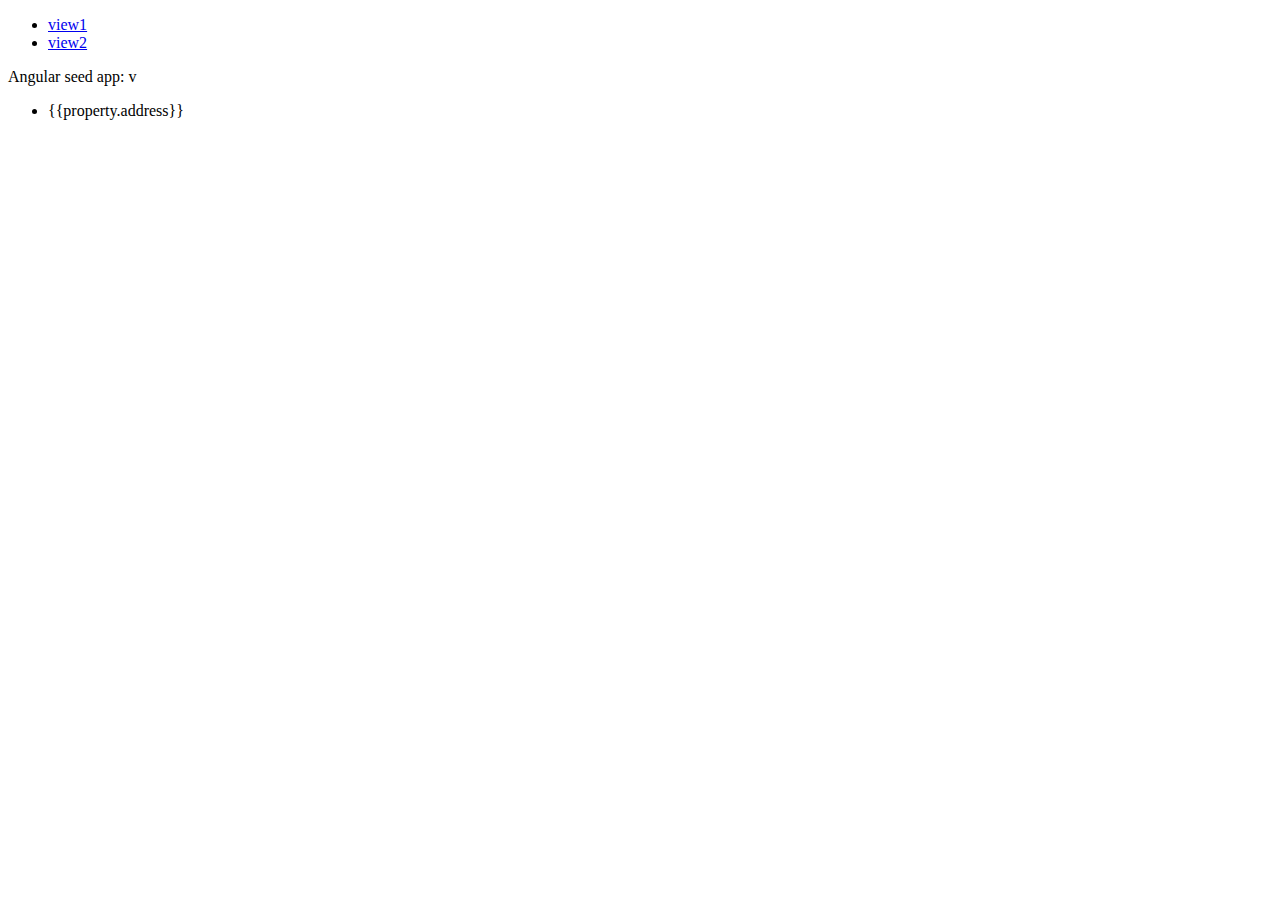
<file: main.html>
<!doctype html>
<html lang="en" ng-app="letsGo">
<head>
  <meta charset="utf-8">
  <title>Let's Go</title>
  <link rel="stylesheet" href="css/app.css"/>
</head>
<body>
  <ul class="menu">
    <li><a href="#/view1">view1</a></li>
    <li><a href="#/view2">view2</a></li>
  </ul>

  <div ng-view></div>

  <div>Angular seed app: v<span app-version></span></div>

  <ul ng-controller="PropertyController">
      <li ng-repeat="property in properties">{{property.address}}</li>
  </ul>

  <!-- In production use:
  <script src="//ajax.googleapis.com/ajax/libs/angularjs/x.x.x/angular.min.js"></script>
  -->
  <script src="lib/angular/angular.js"></script>
  <script src="lib/angular/angular-route.js"></script>
  <script src="js/app.js"></script>
  <script src="js/properties/propertyListController.js"></script>
  <script src="js/properties/propertyService.js"></script>

</body>
</html>
</file>
<file: css/app.css>
/* app css stylesheet */

/* for ui-map */
.map-canvas { height: 800px; }

/* for ui-bootstrap */
.nav, .pagination, .carousel, .panel-title a { cursor: pointer; }

/* get rid of them pesky brackets while app is loading */
[ng\:cloak], [ng-cloak], .ng-cloak {
  display: none !important;
}
</file>
